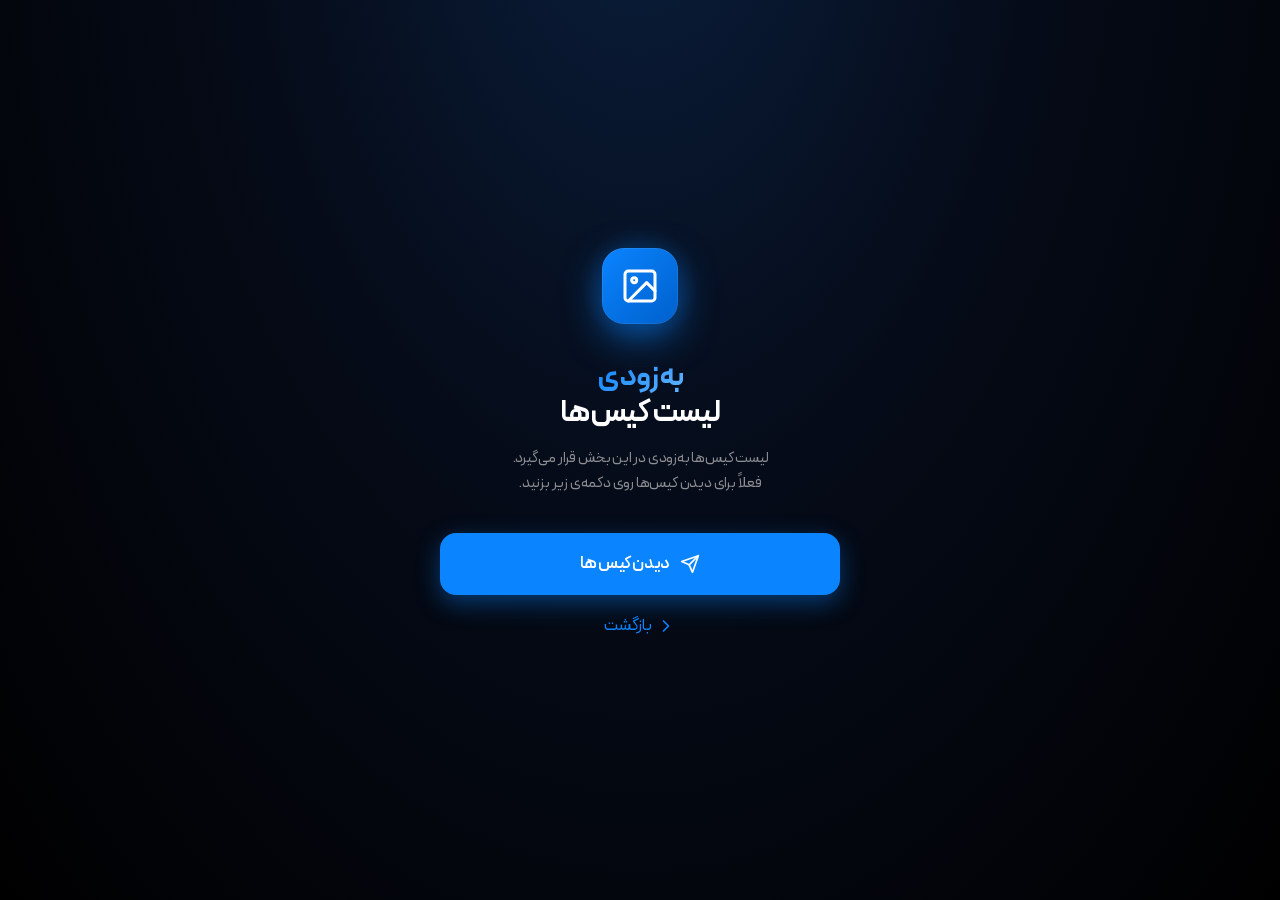
<file: index.html>
<!DOCTYPE html>
<html lang="fa" dir="rtl">
<head>
<meta charset="UTF-8">
<meta name="viewport" content="width=device-width, initial-scale=1.0, maximum-scale=1.0, user-scalable=no">
<title>به‌زودی</title>
<link rel="stylesheet" href="/fonts/font.css" />

<style>
    * {
        margin: 0;
        padding: 0;
        box-sizing: border-box;
        -webkit-tap-highlight-color: transparent;
        font-family: 'PeydaWebVF';
    }

    html, body {
        min-height: 100%;
        background: #000;
        overflow-x: hidden;
    }

    body {
        display: flex;
        justify-content: center;
        align-items: center;
        color: #fff;
        font-size: 17px;
        letter-spacing: -0.4px;
        background: radial-gradient(ellipse at 50% -20%, #0A1F3D 0%, #050B18 45%, #000000 100%);
        background-attachment: fixed;
        min-height: 100vh;
        padding: 24px;
    }

    .screen {
        width: 100%;
        max-width: 400px;
        display: flex;
        flex-direction: column;
        align-items: center;
        text-align: center;
        animation: fadeIn 0.6s ease;
    }

    @keyframes fadeIn {
        from { opacity: 0; transform: translateY(10px); }
        to { opacity: 1; transform: translateY(0); }
    }


    .logo-wrap {
        position: relative;
        width: 92px;
        height: 92px;
        margin-bottom: 28px;
        display: flex;
        align-items: center;
        justify-content: center;
    }

    .logo-wrap::before {
        content: "";
        position: absolute;
        inset: -14px;
        border-radius: 50%;
        background: radial-gradient(circle, rgba(10, 132, 255, 0.28) 0%, transparent 70%);
        animation: pulseGlow 3s ease-in-out infinite;
    }

    @keyframes pulseGlow {
        0%, 100% { transform: scale(1); opacity: 0.7; }
        50% { transform: scale(1.15); opacity: 0.4; }
    }

    .logo-icon {
        position: relative;
        z-index: 2;
        width: 76px;
        height: 76px;
        border-radius: 22px;
        background: linear-gradient(135deg, #0A84FF 0%, #0060CC 100%);
        display: flex;
        align-items: center;
        justify-content: center;
        box-shadow:
            0 14px 36px rgba(10, 132, 255, 0.5),
            0 0 0 0.5px rgba(255, 255, 255, 0.15) inset;
    }

    .logo-icon svg {
        width: 40px;
        height: 40px;
        stroke: #FFFFFF;
        stroke-width: 1.8;
        fill: none;
        stroke-linecap: round;
        stroke-linejoin: round;
    }

    .title {
        font-size: 30px;
        font-weight: 700;
        color: #FFFFFF;
        letter-spacing: -0.7px;
        line-height: 1.2;
        margin-bottom: 14px;
    }

    .title .accent {
        background: linear-gradient(135deg, #0A84FF 0%, #64B5FF 100%);
        -webkit-background-clip: text;
        background-clip: text;
        -webkit-text-fill-color: transparent;
    }

    .subtitle {
        font-size: 15px;
        color: #8E8E93;
        letter-spacing: -0.2px;
        line-height: 1.7;
        max-width: 320px;
        margin-bottom: 36px;
    }

    .cta-button {
        width: 100%;
        padding: 18px;
        border-radius: 16px;
        border: none;
        background: #0A84FF;
        color: #FFFFFF;
        font-size: 17px;
        font-weight: 600;
        letter-spacing: -0.4px;
        cursor: pointer;
        font-family: 'PeydaWebVF';
        transition: all 0.2s ease;
        box-shadow: 0 8px 24px rgba(10, 132, 255, 0.4);
        display: flex;
        align-items: center;
        justify-content: center;
        gap: 10px;
        -webkit-tap-highlight-color: transparent;
    }

    .cta-button:active {
        background: #0060CC;
        transform: scale(0.98);
        box-shadow: 0 4px 12px rgba(10, 132, 255, 0.5);
    }

    .cta-button svg {
        width: 20px;
        height: 20px;
        stroke: currentColor;
        stroke-width: 2;
        fill: none;
        stroke-linecap: round;
        stroke-linejoin: round;
        flex-shrink: 0;
    }


    .footer-text {
        margin-top: 28px;
        font-size: 13px;
        color: #48484A;
        letter-spacing: -0.1px;
        line-height: 1.6;
    }
    
    .nav-bar {
        display: flex;
        align-items: center;
        justify-content: space-between;
        padding: 12px 20px 16px;
        position: sticky;
        top: 0;
        z-index: 20;

    }

    .nav-btn {
        background: none;
        border: none;
        color: #0A84FF;
        font-size: 17px;
        font-weight: 400;
        cursor: pointer;
        padding: 6px 0;
        transition: opacity 0.2s;
        display: flex;
        align-items: center;
        gap: 4px;
        font-family: 'PeydaWebVF';
    }
    .nav-btn:active { opacity: 0.5; }
    .nav-btn svg {
        width: 20px;
        height: 20px;
        stroke: currentColor;
        stroke-width: 2;
        stroke-linecap: round;
        stroke-linejoin: round;
        fill: none;
    }
</style>
</head>
<body>

<div class="screen">

    <div class="logo-wrap">
        <div class="logo-icon">
            <svg viewBox="0 0 24 24">
                <rect x="3" y="3" width="18" height="18" rx="2"/>
                <circle cx="8.5" cy="8.5" r="1.5"/>
                <polyline points="21 15 16 10 5 21"/>
            </svg>
        </div>
    </div>

    <h1 class="title">
        <span class="accent">به‌زودی</span><br>
        لیست کیس‌ها
    </h1>

    <p class="subtitle">
        لیست کیس‌ها به‌زودی در این بخش قرار می‌گیرد.<br>
        فعلاً برای دیدن کیس‌ها روی دکمه‌ی زیر بزنید.
    </p>

    <button class="cta-button" id="channelBtn" type="button">
        <svg viewBox="0 0 24 24">
            <line x1="22" y1="2" x2="11" y2="13"/>
            <polygon points="22 2 15 22 11 13 2 9 22 2"/>
        </svg>
        دیدن کیس ها  
    </button>
    <div class="nav-bar">
        <button class="nav-btn" type="button" onclick="history.back()">
            <svg viewBox="0 0 24 24"><polyline points="9 18 15 12 9 6"/></svg>
            بازگشت
        </button>
    </div>
</div>

<script>
(function () {
    const CHANNEL_URL = 'https://t.me/asalbanouVIP';

    const channelBtn = document.getElementById('channelBtn');

    channelBtn.addEventListener('click', () => {
        if (navigator.vibrate) navigator.vibrate(10);
        window.open(CHANNEL_URL, '_blank');
    });
})();
</script>

</body>
</html>
</file>
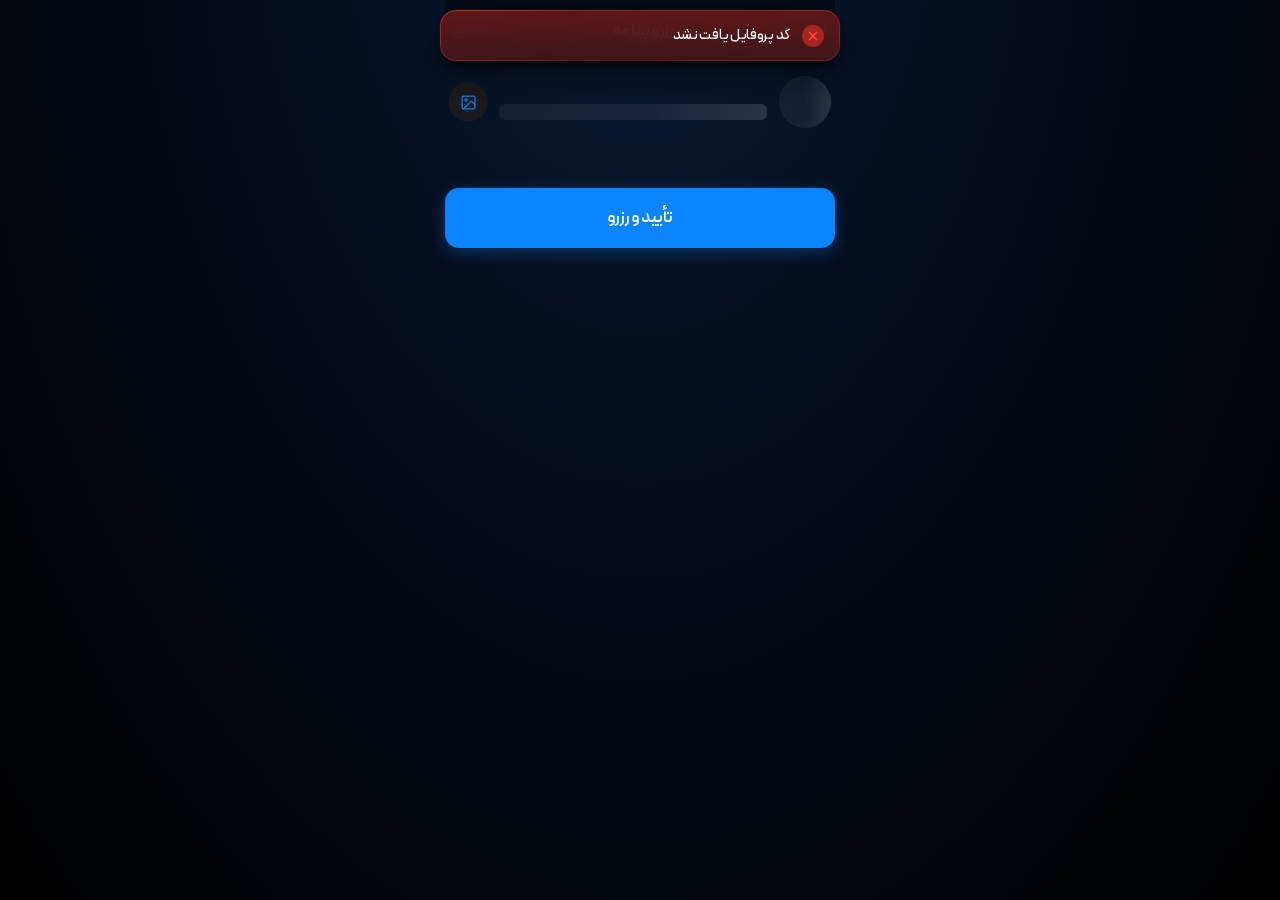
<file: reserve/index.html>
<!DOCTYPE html>
<html lang="fa" dir="rtl">
<head>
    <meta charset="UTF-8">
    <meta name="viewport" content="width=device-width, initial-scale=1.0, maximum-scale=1.0, user-scalable=no">
    <title>رزرو برنامه</title>
    <link rel="stylesheet" href="../fonts/font.css" />
    <link rel="stylesheet" href="../root.css" />
    <link rel="stylesheet" href="../reserve/style.css" />
</head>
<body>

<div class="screen" id="app">
    <div class="nav-bar">
        <button class="nav-btn" type="button" id="navPrev">قبلی</button>
        <span class="nav-title" id="navTitle">رزرو برنامه</span>
        <button class="nav-btn" type="button" id="navNext">بعدی</button>
    </div>
    <div class="profile-row" id="profileRow">
        <div class="profile-avatar sk sk-avatar" id="profileAvatar"></div>
        <div class="profile-info">
            <div class="profile-top">
                <h1 class="sk sk-line" id="profileName"></h1>
                <span class="sk sk-line" id="profileTag"></span>
            </div>
            <p class="profile-code sk sk-line" id="profileCode"></p>
        </div>
        <button class="profile-action" type="button" id="galleryBtn">
            <svg viewBox="0 0 24 24"><rect x="3" y="3" width="18" height="18" rx="2"/><circle cx="8.5" cy="8.5" r="1.5"/><polyline points="21 15 16 10 5 21"/></svg>
        </button>
    </div>
    <form id="bookingForm" onsubmit="return false;" enctype="multipart/form-data">
        <div class="form-section" id="sectionBookingTypes"></div>
        <div class="form-section" id="sectionExtras"></div>
        <div class="form-section" id="sectionTime"></div>
        <div class="form-section" id="sectionLocation"></div>
        <div class="form-section" id="sectionPersonal"></div>
        <div class="form-section" id="sectionNotes"></div>
        <div class="form-section" id="sectionSelfie"></div>
        <div class="form-section" id="sectionTotal"></div>
        <button class="primary-button" id="bookBtn" type="button">تأیید و رزرو</button>
    </form>
    <p class="footnote" id="footnote"></p>
</div>
<div class="banner" id="banner">
    <span class="check" id="bannerIcon">
        <svg viewBox="0 0 24 24"><polyline points="20 6 9 17 4 12"/></svg>
    </span>
    <span id="bannerText"></span>
</div>

<script src="../reserve/app.js" type="module"></script>
</body>
</html>
</file>
<file: fonts/font.css>
/* Peyda Variable Font - Font Face Declaration */

@font-face {
    font-family: 'PeydaWebVF';
    src: url('PeydaWebVF.woff2') format('woff2-variations'),
         url('PeydaWebVF.woff') format('woff-variations');
    font-weight: 100 950;
    font-style: normal;
    font-display: swap;
  }
  body {
     font-family: 'PeydaWebVF';
  }
</file>
<file: root.css>
:root {
    --color-black: #000;
    --color-white: #fff;
    --color-white-soft: #FFFFFF;

    --bg-body: #000;
    --bg-gradient-1: #0A1F3D;
    --bg-gradient-2: #050B18;
    --bg-gradient-3: #000000;
    --bg-nav-gradient-start: rgba(5, 11, 24, 0.95);
    --bg-nav-gradient-end: rgba(5, 11, 24, 0);

    --text-primary: #FFFFFF;
    --text-secondary: #8E8E93;
    --text-tertiary: #6E6E73;
    --text-muted: #48484A;
    --text-footnote: #48484A;

    --color-blue: #0A84FF;
    --color-blue-dark: #0060CC;
    --color-blue-shadow: rgba(10, 132, 255, 0.3);
    --color-blue-shadow-active: rgba(10, 132, 255, 0.4);

    --color-green: #30D158;

    --color-red: #FF453A;

    --bg-card: #1C1C1E;
    --bg-card-active: #2C2C2E;
    --bg-surface: #1C1C1E;
    --bg-surface-active: #2C2C2E;
    --bg-avatar: #1C1C1E;
    --bg-button-circle: #1C1C1E;
    --bg-button-circle-active: #2C2C2E;

    --border-separator: #2C2C2E;

    --switch-track-off: #39393D;
    --switch-thumb: #FFFFFF;
    --checkbox-border: #48484A;
    --range-track: #39393D;
    --range-thumb: #FFFFFF;

    --shadow-white-008: rgba(255, 255, 255, 0.08);
    --shadow-white-006: rgba(255, 255, 255, 0.06);
    --shadow-white-004: rgba(255, 255, 255, 0.04);
    --shadow-white-005: rgba(255, 255, 255, 0.05);
    --shadow-white-01: rgba(255, 255, 255, 0.1);
    --shadow-black-035: rgba(0, 0, 0, 0.35);
    --shadow-black-04: rgba(0, 0, 0, 0.4);
    --shadow-black-06: rgba(0, 0, 0, 0.6);
    --shadow-black-03: rgba(0, 0, 0, 0.3);
    --shadow-black-015: rgba(0, 0, 0, 0.15);
    --shadow-black-016: rgba(0, 0, 0, 0.16);
    --shadow-black-005: rgba(0, 0, 0, 0.05);

    --vip-gradient-1: #FFE066;
    --vip-gradient-2: #FFC700;
    --vip-gradient-3: #FF9F0A;
    --vip-text: #1A1200;
    --vip-shadow: rgba(255, 214, 10, 0.5);
    --vip-shadow-glow: rgba(255, 180, 0, 0.3);

    --banner-bg: rgba(204, 8, 8, 0.95);

    --color-price: #3091d1b7;

    --bg-span: #3d0a0a3a;
}
</file>
<file: reserve/style.css>
* {
    margin: 0;
    padding: 0;
    box-sizing: border-box;
    -webkit-tap-highlight-color: transparent;
    font-family: 'PeydaWebVF';
}

html, body {
    min-height: 100%;
    background: var(--bg-body);
    overflow-x: hidden;
}

body {
    display: flex;
    justify-content: center;
    align-items: flex-start;
    color: var(--text-primary);
    font-size: 17px;
    letter-spacing: -0.4px;
    background: radial-gradient(ellipse at 50% -20%, var(--bg-gradient-1) 0%, var(--bg-gradient-2) 45%, var(--bg-gradient-3) 100%);
    background-attachment: fixed;
    min-height: 100vh;
}

.screen {
    width: 100%;
    max-width: 430px;
    padding: 0 20px 60px;
    padding-top: env(safe-area-inset-top, 20px);
    animation: fadeIn 0.5s ease;
}

@keyframes fadeIn {
    from { opacity: 0; transform: translateY(8px); }
    to { opacity: 1; transform: translateY(0); }
}

.nav-bar {
    display: flex;
    align-items: center;
    justify-content: space-between;
    padding: 12px 4px 20px;
    position: sticky;
    top: 0;
    z-index: 10;
    background: linear-gradient(to bottom, var(--bg-nav-gradient-start) 60%, var(--bg-nav-gradient-end));
    backdrop-filter: blur(20px);
    -webkit-backdrop-filter: blur(20px);
}

.nav-btn {
    background: none;
    border: none;
    color: var(--color-blue);
    font-size: 17px;
    font-weight: 400;
    cursor: pointer;
    padding: 6px 4px;
    transition: opacity 0.2s;
}

.nav-btn:active { opacity: 0.5; }
.nav-btn.hidden { opacity: 0; pointer-events: none; }

.nav-title {
    font-size: 17px;
    font-weight: 600;
    color: var(--text-primary);
    letter-spacing: -0.4px;
}

.profile-row {
    display: flex;
    align-items: center;
    gap: 12px;
    padding: 6px 4px 24px;
    animation: fadeIn 0.5s ease;
}

.profile-avatar {
    position: relative;
    width: 52px;
    height: 52px;
    flex-shrink: 0;
}

.profile-avatar img {
    width: 100%;
    height: 100%;
    border-radius: 50%;
    object-fit: cover;
    background: var(--bg-avatar);
    display: block;
    box-shadow:
        0 0 0 0.5px var(--shadow-white-008),
        0 3px 10px var(--shadow-black-035);
}

.avatar-status {
    position: absolute;
    bottom: 1px;
    right: 1px;
    width: 13px;
    height: 13px;
    background: var(--color-green);
    border-radius: 50%;
    border: 2.5px solid var(--bg-gradient-2);
}

.profile-info {
    flex: 1;
    min-width: 0;
    display: flex;
    flex-direction: column;
    gap: 4px;
}

.profile-top {
    display: flex;
    align-items: center;
    gap: 8px;
    min-width: 0;
}

.profile-name {
    font-size: 17px;
    font-weight: 600;
    color: var(--text-primary);
    letter-spacing: -0.4px;
    line-height: 1.2;
    white-space: nowrap;
    overflow: hidden;
    text-overflow: ellipsis;
}

.vip-tag {
    display: inline-flex;
    align-items: center;
    gap: 3px;
    font-size: 10px;
    font-weight: 700;
    letter-spacing: 0.3px;
    color: var(--vip-text);
    padding: 3px 7px 3px 6px;
    border-radius: 4px;
    flex-shrink: 0;
    background: linear-gradient(135deg, var(--vip-gradient-1) 0%, var(--vip-gradient-2) 50%, var(--vip-gradient-3) 100%);
    box-shadow:
        0 0 0 0.5px var(--vip-shadow),
        0 1px 4px var(--vip-shadow-glow),
        inset 0 1px 0 var(--shadow-white-005);
}
.regu-tag {
    display: inline-flex;
    align-items: center;
    gap: 3px;
    font-size: 10px;
    font-weight: 700;
    letter-spacing: 0.3px;
    color: #ffffff7a;
    padding: 3px 7px 3px 6px;
    border-radius: 4px;
    flex-shrink: 0;
    background: var(--shadow-white-01);
}

.vip-tag svg {
    width: 9px;
    height: 9px;
    fill: var(--vip-text);
    stroke: var(--vip-text);
    stroke-width: 1;
    flex-shrink: 0;
}

.profile-code {
    font-family: "SF Mono", ui-monospace, Menlo, monospace;
    font-size: 12px;
    font-weight: 500;
    color: var(--text-secondary);
    letter-spacing: 0.5px;
    direction: ltr;
    text-align: right;
    white-space: nowrap;
    overflow: hidden;
    text-overflow: ellipsis;
}

.profile-action {
    width: 38px;
    height: 38px;
    border-radius: 50%;
    border: none;
    background: var(--bg-button-circle);
    display: flex;
    align-items: center;
    justify-content: center;
    cursor: pointer;
    flex-shrink: 0;
    transition: all 0.15s ease;
    box-shadow: 0 0 0 0.5px var(--shadow-white-006);
    -webkit-tap-highlight-color: transparent;
}

.profile-action:active {
    background: var(--bg-button-circle-active);
    transform: scale(0.94);
}

.profile-action svg {
    width: 17px;
    height: 17px;
    stroke: var(--color-blue);
    stroke-width: 1.8;
    fill: none;
    stroke-linecap: round;
    stroke-linejoin: round;
}

.form-section { margin-bottom: 28px; }

.section-label {
    font-size: 13px;
    font-weight: 400;
    color: var(--text-secondary);
    text-transform: uppercase;
    letter-spacing: 0.5px;
    margin: 0 4px 8px;
    padding-right: 12px;
}

.section-hint {
    font-size: 13px;
    color: var(--text-tertiary);
    margin: 8px 4px 0;
    padding-right: 12px;
    letter-spacing: -0.1px;
    line-height: 1.5;
}

.card {
    background: var(--bg-card);
    border-radius: 16px;
    overflow: hidden;
    box-shadow: 0 1px 0 var(--shadow-white-004) inset, 0 0 0 0.5px var(--shadow-white-006);
}

.row {
    display: flex;
    align-items: center;
    min-height: 52px;
    padding: 5px 16px;
    position: relative;
    transition: background 0.15s;
}

.row + .row::before {
    content: "";
    position: absolute;
    top: 0;
    right: 16px;
    left: 0;
    height: 0.5px;
    background: var(--border-separator);
}

.row:active { background: var(--bg-card-active); }

.row-icon {
    width: 22px;
    height: 22px;
    display: flex;
    align-items: center;
    justify-content: center;
    margin-left: 12px;
    flex-shrink: 0;
    color: var(--color-blue);
}

.row-icon svg {
    width: 100%;
    height: 100%;
    stroke: currentColor;
    stroke-width: 1.8;
    stroke-linecap: round;
    stroke-linejoin: round;
    fill: none;
}

.row-label {
    font-size: 17px;
    color: var(--text-primary);
    font-weight: 400;
    flex-shrink: 0;
    letter-spacing: -0.4px;
}

.row-sub {
    font-size: 13px;
    color: var(--text-secondary);
    margin-top: 2px;
    letter-spacing: -0.1px;
}

.row input[type="text"],
.row input[type="tel"],
.row input[type="email"],
.row input[type="password"],
.row input[type="number"],
.row input[type="search"],
.row input[type="url"] {
    flex: 1;
    background: transparent;
    border: none;
    outline: none;
    color: var(--text-primary);
    font-size: 17px;
    text-align: right;
    padding: 0;
    font-family: 'PeydaWebVF';
    letter-spacing: -0.4px;
    direction: rtl;
    min-width: 0;
}

.row input::placeholder { color: var(--text-muted); }

.row input[type="email"],
.row input[type="password"],
.row input[type="url"],
.row input[type="number"] {
    direction: ltr;
    text-align: left;
}

.row select {
    flex: 1;
    background: transparent;
    border: none;
    outline: none;
    color: var(--text-primary);
    font-size: 17px;
    text-align: right;
    padding: 0;
    padding-left: 20px;
    font-family: 'PeydaWebVF';
    appearance: none;
    -webkit-appearance: none;
    letter-spacing: -0.4px;
    cursor: pointer;
    direction: rtl;
    background-image: url("data:image/svg+xml,%3Csvg xmlns='http://www.w3.org/2000/svg' width='14' height='14' viewBox='0 0 24 24' fill='none' stroke='%238E8E93' stroke-width='2.5' stroke-linecap='round' stroke-linejoin='round'%3E%3Cpolyline points='6 9 12 15 18 9'%3E%3C/polyline%3E%3C/svg%3E");
    background-repeat: no-repeat;
    background-position: left 0 center;
}

.row select option { background: var(--bg-card); color: var(--text-primary); }

.row input[type="date"],
.row input[type="time"],
.row input[type="datetime-local"],
.row input[type="month"],
.row input[type="week"] {
    flex: 1;
    background: transparent;
    border: none;
    outline: none;
    color: var(--text-primary);
    font-size: 16px;
    text-align: left;
    padding: 0;
    font-family: 'PeydaWebVF';
    letter-spacing: -0.4px;
    direction: ltr;
    color-scheme: dark;
    min-width: 0;
}

.row input[type="date"]::-webkit-calendar-picker-indicator,
.row input[type="time"]::-webkit-calendar-picker-indicator,
.row input[type="datetime-local"]::-webkit-calendar-picker-indicator,
.row input[type="month"]::-webkit-calendar-picker-indicator,
.row input[type="week"]::-webkit-calendar-picker-indicator {
    filter: invert(0.6);
    cursor: pointer;
}

.row input[type="range"] {
    flex: 1;
    -webkit-appearance: none;
    appearance: none;
    height: 4px;
    background: var(--range-track);
    border-radius: 2px;
    outline: none;
    margin: 0 12px;
}

.row input[type="range"]::-webkit-slider-thumb {
    -webkit-appearance: none;
    appearance: none;
    width: 26px;
    height: 26px;
    background: var(--range-thumb);
    border-radius: 50%;
    cursor: pointer;
    box-shadow: 0 2px 6px var(--shadow-black-04), 0 0 0 0.5px var(--shadow-black-005);
}

.row input[type="range"]::-moz-range-thumb {
    width: 26px;
    height: 26px;
    background: var(--range-thumb);
    border: none;
    border-radius: 50%;
    cursor: pointer;
    box-shadow: 0 2px 6px var(--shadow-black-04);
}

.row.textarea-row {
    flex-direction: column;
    align-items: stretch;
    padding: 14px 16px 16px;
    min-height: auto;
}

.row.textarea-row textarea {
    width: 100%;
    background: transparent;
    border: none;
    outline: none;
    color: var(--text-primary);
    font-size: 16px;
    font-family: 'PeydaWebVF';
    letter-spacing: -0.3px;
    resize: none;
    min-height: 80px;
    line-height: 1.5;
}

.row.textarea-row textarea::placeholder { color: var(--text-muted); }

.ios-switch {
    position: relative;
    display: inline-block;
    width: 51px;
    height: 31px;
    flex-shrink: 0;
    margin-right: auto;
    cursor: pointer;
}

.ios-switch input {
    position: absolute;
    opacity: 0;
    width: 100%;
    height: 100%;
    margin: 0;
    cursor: pointer;
    z-index: 2;
}

.ios-switch .track {
    position: absolute;
    inset: 0;
    background: var(--switch-track-off);
    border-radius: 31px;
    transition: background-color 0.3s cubic-bezier(0.4, 0, 0.2, 1);
}

.ios-switch .thumb {
    position: absolute;
    top: 2px;
    right: 2px;
    width: 27px;
    height: 27px;
    background: var(--switch-thumb);
    border-radius: 50%;
    box-shadow: 0 3px 8px var(--shadow-black-015), 0 1px 1px var(--shadow-black-016), 0 0 0 0.5px var(--shadow-black-005);
    transition: transform 0.3s cubic-bezier(0.4, 0, 0.2, 1);
    pointer-events: none;
    z-index: 1;
}

.ios-switch input:checked + .track { background: var(--color-green); }
.ios-switch input:checked ~ .thumb { transform: translateX(-20px); }

.ios-checkbox {
    position: relative;
    display: inline-block;
    width: 24px;
    height: 24px;
    flex-shrink: 0;
    margin-right: auto;
    cursor: pointer;
}

.ios-checkbox input {
    position: absolute;
    opacity: 0;
    width: 100%;
    height: 100%;
    margin: 0;
    cursor: pointer;
    z-index: 2;
}

.ios-checkbox .box {
    position: absolute;
    inset: 0;
    border: 1.5px solid var(--checkbox-border);
    border-radius: 50%;
    background: transparent;
    transition: all 0.2s;
    display: flex;
    align-items: center;
    justify-content: center;
    z-index: 1;
}

.ios-checkbox .box svg {
    width: 14px;
    height: 14px;
    stroke: var(--text-primary);
    stroke-width: 3;
    stroke-linecap: round;
    stroke-linejoin: round;
    fill: none;
    stroke-dasharray: 25;
    stroke-dashoffset: 25;
    transition: stroke-dashoffset 0.25s ease 0.05s;
}

.ios-checkbox input:checked + .box {
    background: var(--color-blue);
    border-color: var(--color-blue);
}

.ios-checkbox input:checked + .box svg { stroke-dashoffset: 0; }

.ios-radio {
    position: relative;
    display: inline-block;
    width: 24px;
    height: 24px;
    flex-shrink: 0;
    margin-right: auto;
    cursor: pointer;
}

.ios-radio input {
    position: absolute;
    opacity: 0;
    width: 100%;
    height: 100%;
    margin: 0;
    cursor: pointer;
    z-index: 2;
}

.ios-radio .circle {
    position: absolute;
    inset: 0;
    border: 1.5px solid var(--checkbox-border);
    border-radius: 50%;
    background: transparent;
    transition: border-color 0.2s;
    z-index: 1;
}

.ios-radio .circle::after {
    content: "";
    position: absolute;
    top: 50%;
    left: 50%;
    width: 12px;
    height: 12px;
    background: var(--color-blue);
    border-radius: 50%;
    transform: translate(-50%, -50%) scale(0);
    transition: transform 0.2s cubic-bezier(0.4, 0, 0.2, 1);
}

.ios-radio input:checked + .circle { border-color: var(--color-blue); }
.ios-radio input:checked + .circle::after {
    transform: translate(-50%, -50%) scale(1);
}

.file-label {
    display: flex;
    align-items: center;
    flex: 1;
    cursor: pointer;
    color: var(--color-blue);
    font-size: 17px;
    letter-spacing: -0.4px;
}

.file-label input[type="file"] { display: none; }

.file-name {
    margin-right: auto;
    color: var(--text-secondary);
    font-size: 15px;
    max-width: 180px;
    overflow: hidden;
    text-overflow: ellipsis;
    white-space: nowrap;
    direction: ltr;
}

.segmented {
    display: flex;
    background: var(--bg-surface);
    border-radius: 12px;
    padding: 2px;
    gap: 2px;
    box-shadow: 0 0 0 0.5px var(--shadow-white-006);
}

.segmented button {
    flex: 1;
    background: transparent;
    border: none;
    color: var(--text-primary);
    font-size: 14px;
    font-weight: 500;
    padding: 8px 6px;
    border-radius: 10px;
    cursor: pointer;
    font-family: 'PeydaWebVF';
    letter-spacing: -0.2px;
    transition: all 0.2s;
}

.segmented button.active {
    background: var(--bg-surface-active);
    box-shadow: 0 1px 3px var(--shadow-black-03);
}

.option-desc {
    display: none;
    padding: 16px;
    animation: optionFade 0.3s ease;
}

.option-desc.active { display: block; }

.option-desc + .option-desc { position: relative; }

.option-desc + .option-desc::before {
    content: "";
    position: absolute;
    top: 0;
    right: 16px;
    left: 16px;
    height: 0.5px;
    background: var(--border-separator);
}

.option-desc-title {
    display: flex;
    align-items: center;
    gap: 8px;
    font-size: 15px;
    font-weight: 600;
    color: var(--text-primary);
    letter-spacing: -0.3px;
    margin-bottom: 8px;
}

.option-desc-title svg {
    width: 18px;
    height: 18px;
    stroke: var(--color-blue);
    stroke-width: 2;
    fill: none;
    stroke-linecap: round;
    stroke-linejoin: round;
    flex-shrink: 0;
}

.option-desc-text {
    font-size: 14px;
    color: var(--text-secondary);
    line-height: 1.7;
    letter-spacing: -0.2px;
    padding-right: 26px;
}

.sub-options {
    display: none;
    margin-top: 10px;
    animation: optionFade 0.3s ease;
}

.sub-options.active { display: block; }

.sub-option {
    padding-top: 5px;
    padding-bottom: 5px;
}

@keyframes optionFade {
    from { opacity: 0; transform: translateY(6px); }
    to { opacity: 1; transform: translateY(0); }
}

.price-tag {
    font-size: 14px;
    font-weight: 600;
    color: var(--color-price);
    letter-spacing: -0.2px;
    margin-left: 10px;
    direction: rtl;
    white-space: nowrap;
    font-variant-numeric: tabular-nums;
}

.price-tag::after {
    content: " تومان";
    font-size: 11px;
    font-weight: 400;
    color: var(--text-tertiary);
    margin-right: 3px;
}

.free-tag {
    font-size: 14px;
    font-weight: 600;
    color: var(--color-price);
    letter-spacing: -0.2px;
    margin-left: 10px;
    direction: rtl;
    white-space: nowrap;
    font-variant-numeric: tabular-nums;
}

.free-tag::after {
    font-size: 14px;
    font-weight: 600;
    color: var(--color-price);
    margin-right: 3px;
}

p span {
    background: var(--bg-span);
    margin-right: 10px;
}

.primary-button {
    width: 100%;
    padding: 17px;
    border-radius: 14px;
    border: none;
    background: var(--color-blue);
    color: var(--text-primary);
    font-size: 17px;
    font-weight: 600;
    letter-spacing: -0.4px;
    cursor: pointer;
    transition: all 0.2s ease;
    font-family: 'PeydaWebVF';
    box-shadow: 0 4px 16px var(--color-blue-shadow);
    margin-top: 8px;
}

.primary-button:active {
    background: var(--color-blue-dark);
    transform: scale(0.985);
    box-shadow: 0 2px 8px var(--color-blue-shadow-active);
}

   .banner {
    position: fixed;
    top: calc(env(safe-area-inset-top, 20px) + 10px);
    left: 50%;
    transform: translateX(-50%) translateY(calc(-100% - 40px));
    width: calc(100% - 32px);
    max-width: 400px;
    background: var(--banner-bg);
    backdrop-filter: blur(24px) saturate(180%);
    -webkit-backdrop-filter: blur(24px) saturate(180%);
    color: var(--text-primary);
    padding: 14px 16px;
    border-radius: 16px;
    font-size: 14.5px;
    font-weight: 500;
    line-height: 1.55;
    letter-spacing: -0.3px;
    display: flex;
    align-items: flex-start;
    gap: 12px;
    box-shadow:
        0 12px 40px var(--shadow-black-06),
        0 4px 12px var(--shadow-black-04),
        0 0 0 0.5px var(--shadow-white-01),
        inset 0 1px 0 var(--shadow-white-005);
    z-index: 1000;
    transition:
        transform 0.5s cubic-bezier(0.22, 1, 0.36, 1),
        opacity 0.3s ease;
    direction: rtl;
    opacity: 0;
    pointer-events: none;
    overflow: hidden;
}

.banner::before {
    content: "";
    position: absolute;
    inset: 0;
    border-radius: 16px;
    padding: 1px;
    background: linear-gradient(
        135deg,
        rgba(48, 209, 88, 0.35),
        rgba(48, 209, 88, 0) 40%,
        rgba(48, 209, 88, 0) 60%,
        rgba(48, 209, 88, 0.15)
    );
    -webkit-mask:
        linear-gradient(#000 0 0) content-box,
        linear-gradient(#000 0 0);
    -webkit-mask-composite: xor;
    mask-composite: exclude;
    pointer-events: none;
    opacity: 0.9;
}

.banner.error::before {
    background: linear-gradient(
        135deg,
        rgba(255, 68, 58, 0.52),
        rgba(255, 68, 58, 0.143) 40%,
        rgba(255, 68, 58, 0.17) 60%,
        rgba(255, 68, 58, 0.317)
    );
}

.banner.show {
    transform: translateX(-50%) translateY(0);
    opacity: 1;
    pointer-events: auto;
}

.banner .check {
    width: 22px;
    height: 22px;
    flex-shrink: 0;
    display: flex;
    align-items: center;
    justify-content: center;
    color: var(--color-green);
    background: rgba(48, 209, 88, 0.14);
    border-radius: 50%;
    padding: 4px;
    margin-top: 1px;
}

.banner.error .check {
    color: var(--color-red);
    background: rgba(255, 68, 58, 0.589);
}

.banner .check svg {
    width: 100%;
    height: 100%;
    stroke: currentColor;
    stroke-width: 3;
    fill: none;
    stroke-linecap: round;
    stroke-linejoin: round;
}

.banner .banner-text {
    flex: 1;
    min-width: 0;
    word-break: break-word;
    overflow-wrap: anywhere;
}

.banner .banner-title {
    font-weight: 600;
    font-size: 14.5px;
    margin-bottom: 2px;
    display: block;
}

.banner .banner-desc {
    font-weight: 400;
    font-size: 13px;
    color: var(--text-secondary);
    line-height: 1.5;
    display: block;
}

.banner.error .check {
    color: var(--color-red);
}
.required-badge {
    display: inline-block;
    font-size: 10px;
    font-weight: 700;
    color: #ff453a;
    background: rgba(255, 69, 58, 0.14);
    padding: 2px 7px;
    border-radius: 5px;
    margin-right: 6px;
    letter-spacing: 0.2px;
    vertical-align: middle;
}

.file-cta {
    color: var(--color-blue);
    font-weight: 500;
    flex-shrink: 0;
}

.card.has-error {
    box-shadow:
        0 0 0 1.5px rgba(255, 69, 58, 0.6),
        0 4px 16px rgba(255, 69, 58, 0.15);
    animation: shake 0.4s cubic-bezier(0.36, 0.07, 0.19, 0.97);
}

@keyframes shake {
    0%, 100% { transform: translateX(0); }
    20% { transform: translateX(-5px); }
    40% { transform: translateX(5px); }
    60% { transform: translateX(-3px); }
    80% { transform: translateX(3px); }
}

.banner.success .check { color: var(--color-green); background: rgba(48, 209, 88, 0.14); }
.banner.error   .check { color: var(--color-red);   background: rgba(236, 49, 39, 0.562); }
.banner.warning .check { color: #ff9f0a;            background: rgba(255, 159, 10, 0.14); }
.banner.info    .check { color: var(--color-blue);  background: rgba(10, 132, 255, 0.14); }

.banner.error {
    background: linear-gradient(180deg, rgba(102, 24, 24, 0.92), rgba(68, 23, 23, 0.92));
}
.banner.success {
    background: linear-gradient(180deg, rgba(14, 28, 18, 0.92), rgba(10, 20, 14, 0.92));
}

.footnote {
    text-align: center;
    color: var(--text-footnote);
    font-size: 13px;
    margin-top: 20px;
    letter-spacing: -0.1px;
}

.range-value {
    color: var(--text-secondary);
    font-size: 15px;
    min-width: 30px;
    text-align: left;
    direction: ltr;
}

   .total-display {
    background: var(--bg-card);
    border-radius: 16px;
    padding: 16px 18px;
    margin: 8px 0 16px;
    box-shadow: 0 1px 0 var(--shadow-white-004) inset,
                0 0 0 0.5px var(--shadow-white-006);
    animation: fadeIn 0.3s ease;
}

.total-breakdown {
    display: flex;
    flex-direction: column;
    gap: 8px;
    margin-bottom: 12px;
}

.breakdown-row {
    display: flex;
    align-items: center;
    justify-content: space-between;
    font-size: 14px;
    color: var(--text-secondary);
    letter-spacing: -0.2px;
}

.breakdown-label {
    flex: 1;
    text-align: right;
}

.breakdown-price {
    color: var(--text-primary);
    font-variant-numeric: tabular-nums;
    direction: rtl;
}

.breakdown-price::after {
    content: " تومان";
    font-size: 11px;
    color: var(--text-tertiary);
    margin-right: 3px;
}

.total-row {
    display: flex;
    align-items: center;
    justify-content: space-between;
    padding-top: 12px;
    border-top: 0.5px solid var(--border-separator);
}

.total-label {
    font-size: 15px;
    font-weight: 600;
    color: var(--text-primary);
    letter-spacing: -0.3px;
}

.total-value {
    font-size: 18px;
    font-weight: 700;
    color: var(--color-price);
    letter-spacing: -0.4px;
    font-variant-numeric: tabular-nums;
    direction: rtl;
}

.primary-button:disabled {
    opacity: 0.6;
    cursor: not-allowed;
}

.skeleton-screen {
    width: 100%;
    max-width: 430px;
    padding: 0 20px 60px;
    padding-top: env(safe-area-inset-top, 20px);
    margin: 0 auto;
    animation: none;
}

@keyframes shimmer {
    0% {
        background-position: -200% 0;
    }
    100% {
        background-position: 200% 0;
    }
}

.sk {
    display: block;
    background: linear-gradient(
        90deg,
        rgba(255, 255, 255, 0.06) 25%,
        rgba(255, 255, 255, 0.14) 50%,
        rgba(255, 255, 255, 0.06) 75%
    );
    background-size: 200% 100%;
    animation: shimmer 1.8s ease-in-out infinite;
    border-radius: 8px;
    flex-shrink: 0;
}

.sk-nav-btn {
    width: 48px;
    height: 18px;
    border-radius: 6px;
}

.sk-nav-title {
    width: 110px;
    height: 20px;
    border-radius: 6px;
}

.sk-avatar {
    width: 52px;
    height: 52px;
    border-radius: 50%;
    flex-shrink: 0;
}

.sk-circle {
    width: 38px;
    height: 38px;
    border-radius: 50%;
    flex-shrink: 0;
}

.sk-line {
    display: block;
    height: 16px;
    border-radius: 6px;
}

.sk-line-sm {
    display: block;
    height: 12px;
    border-radius: 5px;
}

.sk-label {
    display: block;
    width: 90px;
    height: 14px;
    border-radius: 5px;
    margin: 0 4px 8px;
    padding-right: 12px;
}

.sk-segmented {
    display: block;
    width: 100%;
    height: 44px;
    border-radius: 12px;
    margin-bottom: 10px;
}

.sk-card {
    background: rgba(255, 255, 255, 0.03);
    border-radius: 16px;
    overflow: hidden;
    box-shadow: 0 1px 0 rgba(255, 255, 255, 0.04) inset,
                0 0 0 0.5px rgba(255, 255, 255, 0.06);
}

.sk-card.gap {
    margin-top: 10px;
}

.sk-row {
    display: flex;
    align-items: center;
    min-height: 52px;
    padding: 5px 16px;
    position: relative;
    gap: 12px;
}

.sk-row + .sk-row::before {
    content: "";
    position: absolute;
    top: 0;
    right: 16px;
    left: 0;
    height: 0.5px;
    background: rgba(255, 255, 255, 0.06);
}

.sk-row-block {
    flex-direction: column;
    align-items: stretch;
    padding: 14px 16px 16px;
    gap: 10px;
}

.sk-icon {
    width: 22px;
    height: 22px;
    border-radius: 6px;
    flex-shrink: 0;
}

.sk-icon-sm {
    width: 18px;
    height: 18px;
    border-radius: 5px;
    flex-shrink: 0;
}

.sk-row-text {
    flex: 1;
    display: flex;
    flex-direction: column;
    gap: 6px;
    min-width: 0;
}

.sk-price {
    width: 72px;
    height: 14px;
    border-radius: 5px;
    flex-shrink: 0;
}

.sk-radio {
    width: 24px;
    height: 24px;
    border-radius: 50%;
    flex-shrink: 0;
}

.sk-desc {
    padding: 16px;
    display: flex;
    flex-direction: column;
    gap: 8px;
}

.sk-desc-title {
    display: flex;
    align-items: center;
    gap: 8px;
}

.sk-button {
    display: block;
    width: 100%;
    height: 54px;
    border-radius: 14px;
    margin-top: 8px;
}

.sk-hint {
    display: block;
    width: 70%;
    height: 12px;
    border-radius: 5px;
    margin: 8px 4px 0;
    padding-right: 12px;
}

.sk-footnote {
    display: block;
    width: 60%;
    height: 12px;
    border-radius: 5px;
    margin: 20px auto 0;
}

.skeleton-screen.is-hidden {
    display: none;
}
@media (max-width: 380px) {
    .sk-price {
        width: 58px;
    }
    .sk-line {
        height: 14px;
    }
    .sk-line-sm {
        height: 10px;
    }
}


.row input[type="tel"]:disabled,
.row input[type="text"]:disabled {
    color: #8E8E93;
    cursor: not-allowed;
    opacity: 0.7;
}

.row input:disabled::placeholder {
    color: #48484A;
}


#address {
    color: #e0e0e0;
}

.prepay-row {
    display: flex;
    justify-content: space-between;
    align-items: center;
    margin-top: 10px;
    padding-top: 10px;
    border-top: 0.5px dashed #2C2C2E;
}

.prepay-label {
    display: inline-flex;
    align-items: center;
    gap: 6px;
    font-size: 14px;
    font-weight: 500;
    color: #AEAEB2;
}

.prepay-badge {
    display: inline-block;
    font-size: 9px;
    font-weight: 700;
    letter-spacing: 0.4px;
    color: #000000;
    padding: 2px 6px;
    border-radius: 4px;
    background: linear-gradient(135deg, #ffe06670 0%, #ffc8006b 50%, #ff9d0a6e 100%);
}

.prepay-value {
    font-size: 15px;
    font-weight: 600;
    color: #FF9F0A;
    font-variant-numeric: tabular-nums;
}

.prepay-value.remaining {
    color: #FFFFFF;
}
</file>
